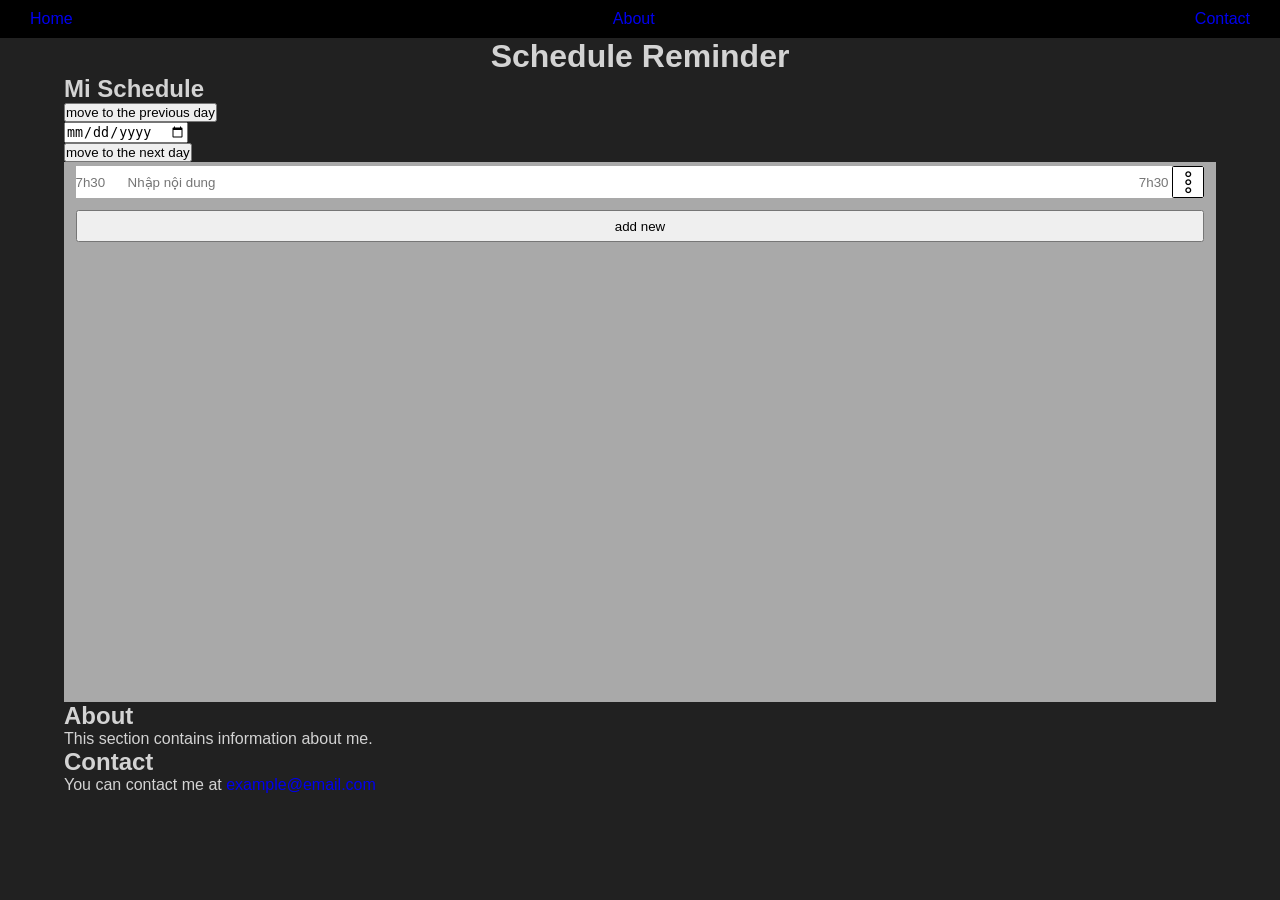
<file: index.html>
<!DOCTYPE html>
<html lang="en">

<head>
    <meta charset="UTF-8">
    <meta name="viewport" content="width=device-width, initial-scale=1.0">
    <title>LazyNotifier</title>
    <link rel="stylesheet" href="styles.css">
    <link rel="preconnect" href="https://fonts.googleapis.com">
    <link rel="preconnect" href="https://fonts.gstatic.com" crossorigin>
    <link href="https://fonts.googleapis.com/css2?family=Elms+Sans:ital,wght@0,100..900;1,100..900&display=swap" rel="stylesheet">
</head>

<body>
    <header>
        <nav id="top-nav-bar">
            <ul>
                <li><a href="#home">Home</a></li>
                <li><a href="#about">About</a></li>
                <li><a href="#contact">Contact</a></li>
            </ul>
        </nav>
        <h1>Schedule Reminder</h1>
    </header>

    <main>
        <section id="home">
            <h2>Mi Schedule</h2>
            <div>
                <button type="button">move to the previous day</button><br>
                <input type="date" name="date" required><br>
                <button type="button">move to the next day</button>
            </div>

            <div id="schedule-list">
                <div id="schedule-row-container">
                    <!-- html để trực quan cho tôi, phần nào generate bằng js đc thì tôi sẽ xóa sau khi dự án hoàn thành --> 
                    <div class="schedule-row">    
                        <input class="schedule-row__time" type="text" placeholder="7h30" onfocus="(this.type='time')(this.classList.add('schedule-row__time-onfocus'))" onblur="(this.type='text')(this.classList.remove('schedule-row__time-onfocus'))">                 
                        <input class="schedule-row__content" type="text" placeholder="Nhập nội dung">
                        <input class="schedule-row__date" type="text" placeholder="7h30" onfocus="(this.type='date')(this.classList.add('schedule-row__date-onfocus'))" onblur="(this.type='text')(this.classList.remove('schedule-row__date-onfocus'))">
                        <div class="schedule-row__menu">
                            <button class="schedule-row__menu-button" type="button">O<br>O<br>O</button>
                            <div class="schedule-row__menu-dropdown">
                                <div class="schedule-row__menu-dropdown-container">
                                    <div class="schedule-row__color">
                                        <button type="button" class="schedule-row__color-display">
                                        </button>
                                        <div class="schedule-row__color-dropdown">
                                            <button type="button" data-color="#FAFAFA">⬜ White</button>
                                            <button type="button" data-color="#ffff62">🟨 Yellow</button>
                                            <button type="button" data-color="#FF1744">🟥 Red</button>
                                        </div>
                                    </div>
                                    <button class="schedule-row__notify" type="button">O</button>
                                    <button class="schedule-row__delete" type="button">X</button>
                                </div>
                            </div>
                        </div>

                    </div>

                </div>
 
                <button id="add-schedule-row">add new</button>
            </div>
        </section>

        <section id="about">
            <h2>About</h2>
            <p>This section contains information about me.</p>
        </section>

        <section id="contact">
            <h2>Contact</h2>
            <p>You can contact me at <a href="mailto:example@email.com">example@email.com</a></p>
        </section>

    </main>
    <script src="script.js"></script>
</body>

</html>
</file>
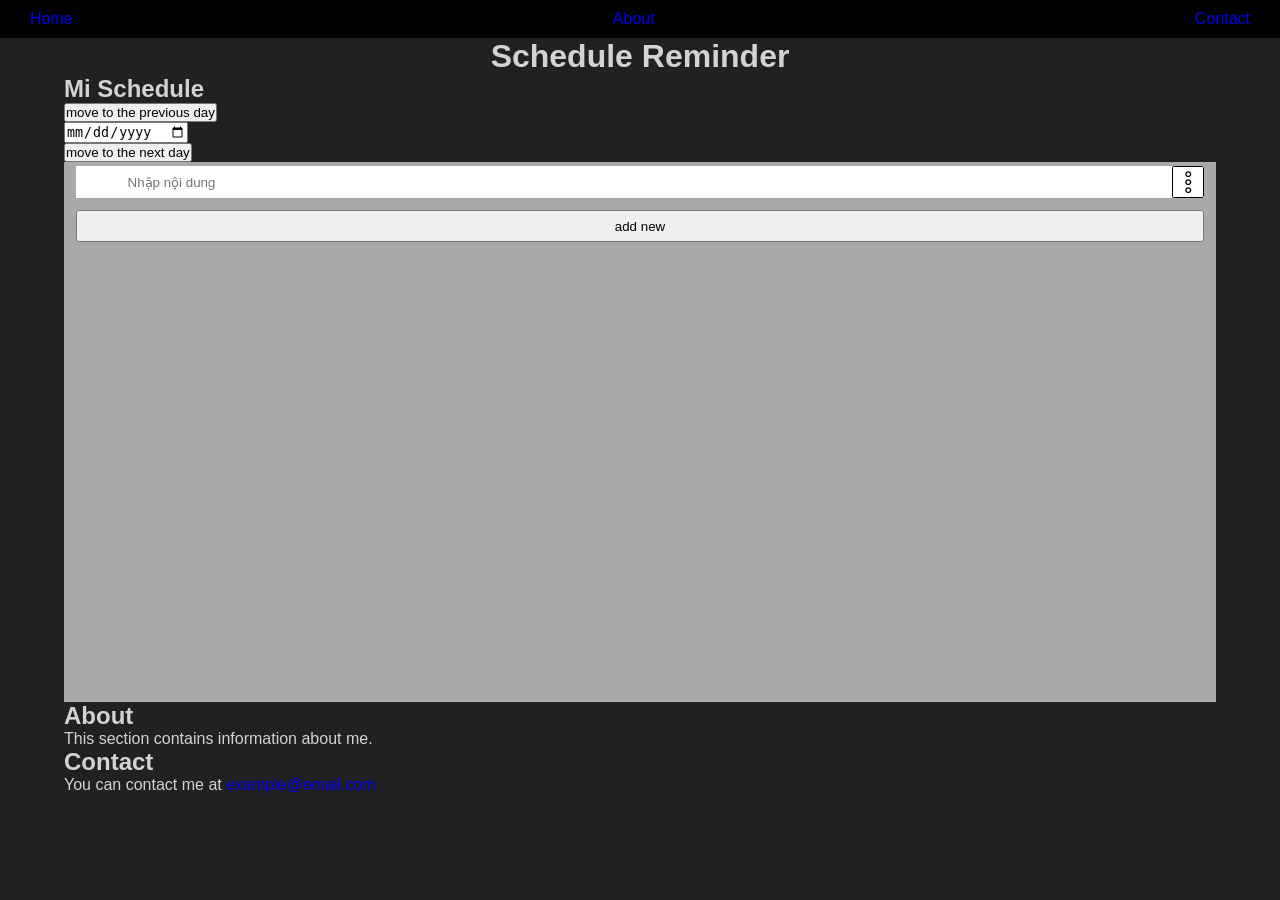
<file: Alpha1/index.html>
<!DOCTYPE html>
<html lang="en">

<head>
    <meta charset="UTF-8">
    <meta name="viewport" content="width=device-width, initial-scale=1.0">
    <title>LazyNotifier</title>
    <link rel="stylesheet" href="styles.css">
    <link rel="preconnect" href="https://fonts.googleapis.com">
    <link rel="preconnect" href="https://fonts.gstatic.com" crossorigin>
    <link href="https://fonts.googleapis.com/css2?family=Elms+Sans:ital,wght@0,100..900;1,100..900&display=swap" rel="stylesheet">
</head>

<body>
    <header>
        <nav id="top-nav-bar">
            <ul>
                <li><a href="#home">Home</a></li>
                <li><a href="#about">About</a></li>
                <li><a href="#contact">Contact</a></li>
            </ul>
        </nav>
        <h1>Schedule Reminder</h1>
    </header>

    <main>
        <section id="home">
            <h2>Mi Schedule</h2>
            <div>
                <button type="button">move to the previous day</button><br>
                <input type="date" name="date" required><br>
                <button type="button">move to the next day</button>
            </div>

            <div id="schedule-list">
                <div id="schedule-row-container">
                    <!-- html để trực quan cho tôi, phần nào generate bằng js đc thì tôi sẽ xóa sau khi dự án hoàn thành --> 
                    <div class="schedule-row">    
                        <input class="schedule-row__time" type="text">                 
                        <input class="schedule-row__content" type="text" placeholder="Nhập nội dung">
                        <input class="schedule-row__date" type="text">
                        <div class="schedule-row__menu">
                            <button class="schedule-row__menu-button" type="button">O<br>O<br>O</button>
                            <div class="schedule-row__menu-dropdown">
                                <div class="schedule-row__menu-dropdown-container">
                                    <div class="schedule-row__color">
                                        <button type="button" class="schedule-row__color-display">
                                        </button>
                                        <div class="schedule-row__color-dropdown">
                                            <button type="button" data-color="#FAFAFA">⬜ White</button>
                                            <button type="button" data-color="#ffff62">🟨 Yellow</button>
                                            <button type="button" data-color="#FF1744">🟥 Red</button>
                                        </div>
                                    </div>
                                    <button class="schedule-row__notify" type="button">O</button>
                                    <button class="schedule-row__delete" type="button">X</button>
                                </div>
                            </div>
                        </div>

                    </div>

                </div>
 
                <button id="add-schedule-row">add new</button>
            </div>
        </section>

        <section id="about">
            <h2>About</h2>
            <p>This section contains information about me.</p>
        </section>

        <section id="contact">
            <h2>Contact</h2>
            <p>You can contact me at <a href="mailto:example@email.com">example@email.com</a></p>
        </section>

    </main>
    <script type="module" src="index.js"></script>
</body>

</html>
</file>
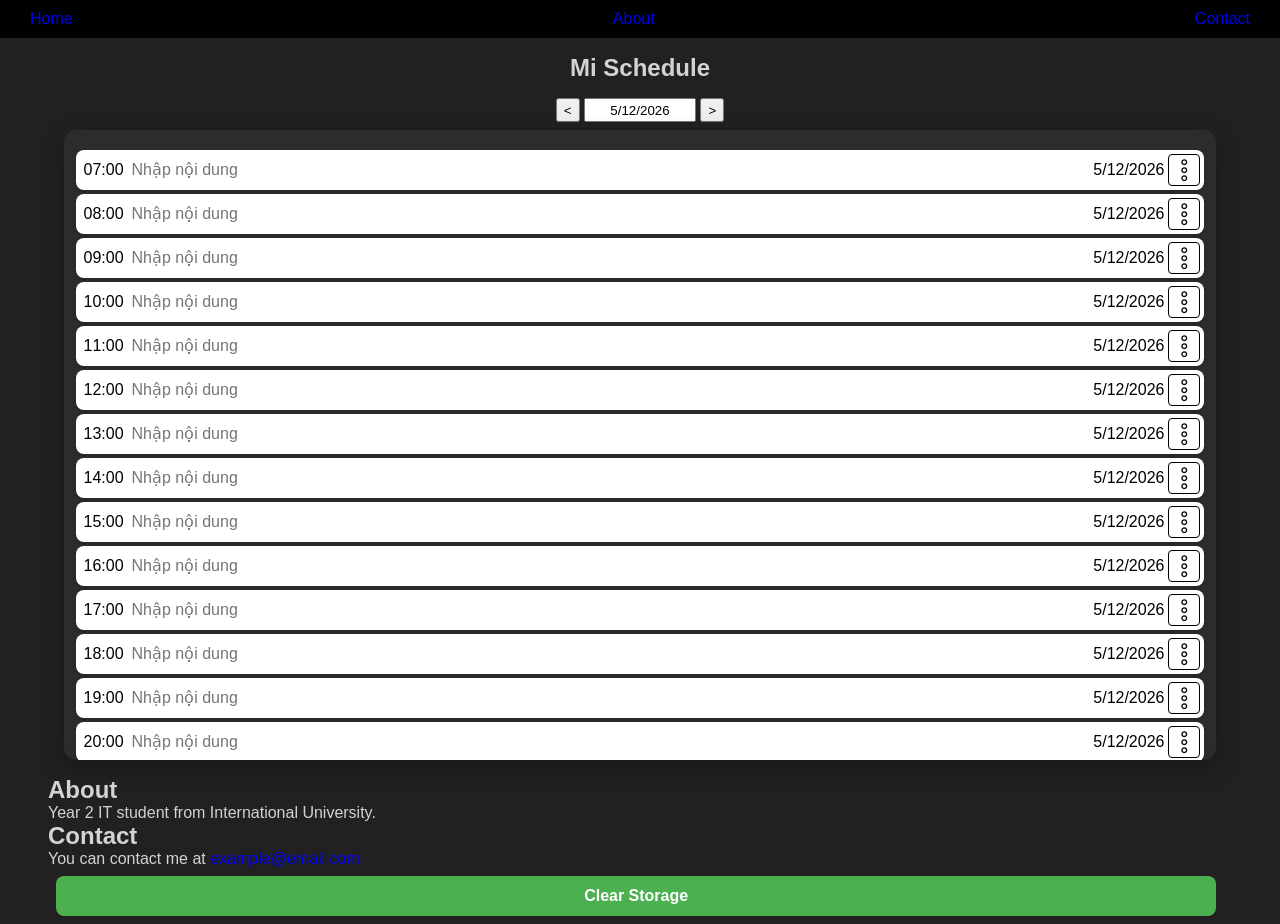
<file: Alpha2/index.html>
<!DOCTYPE html>
<html lang="en">

<head>
    <meta charset="UTF-8">
    <meta name="viewport" content="width=device-width, initial-scale=1.0">
    <title>LazyNotifier</title>
    <link rel="stylesheet" href="styles.css">
    <link rel="preconnect" href="https://fonts.googleapis.com">
    <link rel="preconnect" href="https://fonts.gstatic.com" crossorigin>
    <link href="https://fonts.googleapis.com/css2?family=Elms+Sans:ital,wght@0,100..900;1,100..900&display=swap" rel="stylesheet">
</head>

<body>
    <header>
        <nav id="top-nav-bar">
            <ul>
                <li><a href="#home">Home</a></li>
                <li><a href="#about">About</a></li>
                <li><a href="#contact">Contact</a></li>
            </ul>
        </nav>
    </header>

    <main>
        <section id="home">
            <h1>Mi Schedule</h1>
            <div id="list__head">
                <button type="button">&lt</button>
                <input id="list__date" type="text" name="date" required>
                <button type="button">&gt</button>
            </div>

            <div id="schedule__list">
                <div id="list__container">

                    <!-- html để trực quan cho tôi, phần nào generate bằng js đc thì tôi sẽ xóa sau khi dự án hoàn thành --> 

                </div>
 
                <button id="add-schedule-row">add new</button>
            </div>
        </section>

        <section id="about">
            <h2>About</h2>
            <p> Year 2 IT student from International University.</p>
        </section>

        <section id="contact">
            <h2>Contact</h2>
            <p>You can contact me at <a href="mailto: ITITIU25018@student.hcmiu.edu.vn">example@email.com</a></p>
        </section>
        <button id="clear-storage" onclick="localStorage.clear()">Clear Storage</button>

        <template id="schedule__row--template">
            <div class="schedule__row" data-id="">    
                <input class="row__time" name="row-time" type="text" value="07:00">                 
                <input class="row__content" name="row-content" type="text" placeholder="Nhập nội dung">
                <input class="row__date" name="row-date" type="text" placeholder="00-00-0000">
                <div class="row__menu">
                    <button class="menu__button" type="button">O<br>O<br>O</button>
                    <div class="menu__dropdown">
                        <div class="dropdown__container">
                            <div class="row__color">
                                <button type="button" class="color__button">
                                </button>
                                <div class="color__dropdown">
                                    <button class="color__taker" type="button" data-color="#FAFAFA">⬜ White</button>
                                    <button class="color__taker" type="button" data-color="#ffff62">🟨 Yellow</button>
                                    <button class="color__taker" type="button" data-color="#FF1744">🟥 Red</button>
                                </div>
                            </div>
                            <button class="row__notify" type="button" data-notify="true">
                                <svg class="icon-bell" viewBox="0 0 24 24">
                                    <path d="M12 22c1.1 0 2-.9 2-2h-4c0 1.1.89 2 2 2zm6-6v-5c0-3.07-1.64-5.64-4.5-6.32V4c0-.83-.67-1-1.5-1s-1.5.17-1.5 1v.68C7.63 5.36 6 7.92 6 11v5l-2 2v1h16v-1l-2-2z"/>
                                </svg>
                            </button>
                            <button class="row__delete" type="button">X</button>
                        </div>
                    </div>
                </div>
            </div>
        </template>
<!--
        <template id="normal-bell">
            <svg class="icon-bell" viewBox="0 0 24 24">
                <path d="M12 22c1.1 0 2-.9 2-2h-4c0 1.1.89 2 2 2zm6-6v-5c0-3.07-1.64-5.64-4.5-6.32V4c0-.83-.67-1-1.5-1s-1.5.17-1.5 1v.68C7.63 5.36 6 7.92 6 11v5l-2 2v1h16v-1l-2-2z"/>
            </svg>
        </template>
        <template id="slash-bell">
            <svg class="icon-bell" viewBox="0 0 24 24">
                <path d="M12 22c1.1 0 2-.9 2-2h-4c0 1.1.89 2 2 2zm6-11c0-3.07-1.63-5.64-4.5-6.32V4c0-.83-.67-1-1.5-1s-1.5.17-1.5 1v.68C9.72 5.3 8.64 6.42 8 7.84v.02l9.9 9.9M2.27 2.27L1 3.54l4.25 4.25C5.1 8.84 5 9.9 5 11v5l-2 2v1h13.73l4.25 4.25 1.27-1.27L2.27 2.27z"/>
            </svg>
        </template>
-->        
    </main>
    <script type="module" src="index.js"></script>
</body>

</html>
</file>
<file: styles.css>
:root {
    --bg-color: #212121;
    --bg-opposite-color: lightgray;
    --text-color: lightgray;
    --text-opposite-color: #212121;
    --row-height: 2rem;
    --gap-distance: 0.25rem;
}

*{
    padding: 0;
    margin: 0;
    box-sizing: border-box;
}

body {
    font-family: Arial, sans-serif;
    color: var(--text-color);
    background-color: var(--bg-color);
    display: flex;
    flex-direction: column;
    align-items: center;
    justify-content: center;

}

a{
    text-decoration: none;
}

button {
    cursor: pointer;
}
/* === Header === */

#top-nav-bar{
    background: black;
    position: fixed;
    top: 0;
    left: 0;
    right: 0;
    min-height: fit-content;
}

#top-nav-bar ul {
    list-style-type: none;
    display: flex;
    justify-content: space-between;
    align-items: center;
    padding: 10px 20px;
}

#top-nav-bar li {
    margin: 0 10px;
    display: flex;
    justify-content: center;
    align-items: center;
    text-align: center;
}

/* === Main === */

#schedule-list{
    width: 90vw;
    height: 60vh; 
    background-color: darkgrey;
    display: flex;
    flex-direction: column;
    align-items: center;
    overflow: auto;
}

#schedule-row-container{
    width: 98%;
}

.schedule-row{
    margin: var(--gap-distance) 0;
    background-color: white;
    min-height: fit-content;
    min-width: fit-content;
    display: flex;
    align-items: center;
    position: relative;
    gap: var(--gap-distance);
}

.schedule-row *{
    background-color: transparent;
    border: none;
    border-radius: 0.1rem;
    min-height: var(--row-height);
    min-width: var(--row-height);
}

.schedule-row button{
    background-color: white;
    border: 0.1rem solid black;
}

.schedule-row__color{
    background-color: white;
    border: 0.1rem solid black;
    position: relative;
}

.schedule-row__color-display{    
    position: absolute;
    background-color: white;
    border: 0.1rem solid black;
    top: 0.2rem;
    right: 0.2rem;
    bottom: 0.2rem;
    left: 0.2rem;
    min-height: 0;
    min-width: 0;
    overflow: hidden;
}

.schedule-row__color-dropdown{
    top: 100%;
    right: 0%;
    padding: var(--gap-distance);
    position: absolute;
    background: white;
    border: 1px solid gray;
    min-height: fit-content;
    min-width: fit-content;
    display: none;
    z-index: 2;
}

.schedule-row__color-dropdown--open{
    display: block;
}

.schedule-row__content{
    flex: 1;
}

.schedule-row__time{
    max-width: 3rem;
}

.schedule-row__time-onfocus{
    max-width: fit-content;
}

.schedule-row__date{
    text-align: right;
    max-width: 4.5rem;
}

.schedule-row__date-onfocus{
    max-width: fit-content;
}

.schedule-row__notify{
    
}

.schedule-row__delete{

}

.schedule-row__menu{
    min-height: fit-content;
    min-width: fit-content;
    position: relative;
}

.schedule-row__menu-button{
    font-family: "Elms Sans", sans-serif;
    font-optical-sizing: auto;
    font-style: normal;
    text-align: center;
    text-justify: center;
    font-size: 0.5rem;
    font-weight: 900;
    line-height: 0.5rem;
}

.schedule-row__menu-dropdown{
    top: calc(-1 * var(--gap-distance));
    right: 100%;
    padding: var(--gap-distance);
    position: absolute;
    background: white;
    border: 1px solid gray;
    min-height: fit-content;
    min-width: fit-content;
    display: none;
    z-index: 2;
}

.schedule-row__menu-dropdown--open{
    display: block;
}

.schedule-row__menu-dropdown-container{
    display: flex;
    flex-direction: row;
    gap: var(--gap-distance);
    min-height: fit-content;
    min-width: fit-content;
}

#add-schedule-row{
    min-height: var(--row-height);
    width: 98%;
    margin: 0.5rem;
}
</file>
<file: Alpha1/styles.css>
:root {
    --bg-color: #212121;
    --bg-opposite-color: lightgray;
    --text-color: lightgray;
    --text-opposite-color: #212121;
    --row-height: 2rem;
    --gap-distance: 0.25rem;
}

*{
    padding: 0;
    margin: 0;
    box-sizing: border-box;
}

body {
    font-family: Arial, sans-serif;
    color: var(--text-color);
    background-color: var(--bg-color);
    display: flex;
    flex-direction: column;
    align-items: center;
    justify-content: center;

}

a{
    text-decoration: none;
}

button {
    cursor: pointer;
}
/* === Header === */

#top-nav-bar{
    background: black;
    position: fixed;
    top: 0;
    left: 0;
    right: 0;
    min-height: fit-content;
}

#top-nav-bar ul {
    list-style-type: none;
    display: flex;
    justify-content: space-between;
    align-items: center;
    padding: 10px 20px;
}

#top-nav-bar li {
    margin: 0 10px;
    display: flex;
    justify-content: center;
    align-items: center;
    text-align: center;
}

/* === Main === */

#schedule-list{
    width: 90vw;
    height: 60vh; 
    background-color: darkgrey;
    display: flex;
    flex-direction: column;
    align-items: center;
    overflow: auto;
}

#schedule-row-container{
    width: 98%;
}

.schedule-row{
    margin: var(--gap-distance) 0;
    background-color: white;
    min-height: fit-content;
    min-width: fit-content;
    display: flex;
    align-items: center;
    position: relative;
    gap: var(--gap-distance);
}

.schedule-row *{
    background-color: transparent;
    border: none;
    border-radius: 0.1rem;
    min-height: var(--row-height);
    min-width: var(--row-height);
}

.schedule-row button{
    background-color: white;
    border: 0.1rem solid black;
}

.schedule-row__color{
    background-color: white;
    border: 0.1rem solid black;
    position: relative;
}

.schedule-row__color-display{    
    position: absolute;
    background-color: white;
    border: 0.1rem solid black;
    top: 0.2rem;
    right: 0.2rem;
    bottom: 0.2rem;
    left: 0.2rem;
    min-height: 0;
    min-width: 0;
    overflow: hidden;
}

.schedule-row__color-dropdown{
    top: 100%;
    right: 0%;
    padding: var(--gap-distance);
    position: absolute;
    background: white;
    border: 1px solid gray;
    min-height: fit-content;
    min-width: fit-content;
    display: none;
    z-index: 2;
}

.schedule-row__color-dropdown--open{
    display: block;
}

.schedule-row__content{
    flex: 1;
}

.schedule-row__time{
    max-width: 3rem;
}

.schedule-row__time-onfocus{
    max-width: fit-content;
}

.schedule-row__date{
    text-align: right;
    max-width: 4.5rem;
}

.schedule-row__date-onfocus{
    max-width: fit-content;
}

.schedule-row__notify{
    
}

.schedule-row__delete{

}

.schedule-row__menu{
    min-height: fit-content;
    min-width: fit-content;
    position: relative;
}

.schedule-row__menu-button{
    font-family: "Elms Sans", sans-serif;
    font-optical-sizing: auto;
    font-style: normal;
    text-align: center;
    text-justify: center;
    font-size: 0.5rem;
    font-weight: 900;
    line-height: 0.5rem;
}

.schedule-row__menu-dropdown{
    top: calc(-1 * var(--gap-distance));
    right: 100%;
    padding: var(--gap-distance);
    position: absolute;
    background: white;
    border: 1px solid gray;
    min-height: fit-content;
    min-width: fit-content;
    display: none;
    z-index: 2;
}

.schedule-row__menu-dropdown--open{
    display: block;
}

.schedule-row__menu-dropdown-container{
    display: flex;
    flex-direction: row;
    gap: var(--gap-distance);
    min-height: fit-content;
    min-width: fit-content;
}

#add-schedule-row{
    min-height: var(--row-height);
    width: 98%;
    margin: 0.5rem;
}

@media (max-width: 500px) {
    #schedule-list {
        width: 100vw;       /* full width trên mobile */
    }

}
</file>
<file: Alpha2/styles.css>
:root {
    --bg-color: #212121;
    --bg-opposite-color: lightgray;
    --text-color: lightgray;
    --text-opposite-color: #212121;
    --row-height: 2rem;
    --gap-distance: 0.25rem;
}

*{
    padding: 0;
    margin: 0;
    box-sizing: border-box;
}

body {
    font-family: Arial, sans-serif;
    color: var(--text-color);
    background-color: var(--bg-color);
    display: flex;
    flex-direction: column;
    align-items: center;
    justify-content: center;

}

a{
    text-decoration: none;
}

button {
    cursor: pointer;
}
/* === Header === */

#top-nav-bar{
    background: black;
    position: fixed;
    top: 0;
    left: 0;
    right: 0;
    min-height: fit-content;
}

#top-nav-bar ul {
    list-style-type: none;
    display: flex;
    justify-content: space-between;
    align-items: center;
    padding: 10px 20px;
}

#top-nav-bar li {
    margin: 0 10px;
    display: flex;
    justify-content: center;
    align-items: center;
    text-align: center;
}

/* === Main === */

#home{
    display: flex;
    flex-direction: column;
    align-items: center;    
    margin: 1rem;
}

#list__head{
    margin-top: 1rem;
    margin-bottom: 0.5rem;
}

#list__head *{
    height: 1.5rem;
    text-align: center;
}

#list__head input{
    width: 7rem;
    text-align: center;
}

#list__head button{
    width: 1.5rem;
}

#schedule__list{
    width: 90vw;
    height: 70vh; 
    background-color: #2c2c2c;
    display: flex;
    flex-direction: column;
    align-items: center;
    overflow: auto;
    border-radius: 12px;
    box-shadow: 0 8px 24px rgba(0,0,0,0.3);
    padding-top: 1rem;
}

#list__container{
    width: 98%;
}

.schedule__row{
    margin: var(--gap-distance) 0;
    background-color: white;
    min-height: fit-content;
    min-width: fit-content;
    display: flex;
    flex-wrap: wrap;
    align-items: center;
    position: relative;
    gap: var(--gap-distance);
    border-radius: 8px;
    padding: 0.25rem;
    box-shadow: 0 2px 4px rgba(0,0,0,0.1);
    transition: transform 0.2s;
}

.schedule__row:hover {
    transform: translateY(-1px);
}

.schedule__row *{
    background-color: transparent;
    border: none;
    border-radius: 4px;
    min-height: var(--row-height);
    min-width: var(--row-height);
    font-size: 1rem;
}

.schedule__row button{
    background-color: white;
    border: 0.1rem solid black;
}

.row__time{
    max-width: 3rem;
    text-align: center;
}

.row__time--onfocus{
    max-width: fit-content;
    text-align: right;
}

.row__content{
    flex: 1;
}

.row__date{
    text-align: right;
    max-width: 4.5rem;
}

.row__date--onfocus{
    max-width: 6rem;
}

.row__color{
    background-color: white;
    border: 0.1rem solid black;
    position: relative;
}

.color__button{    
    position: absolute;
    border: 0.1rem solid black;
    top: 0.2rem;
    right: 0.2rem;
    bottom: 0.2rem;
    left: 0.2rem;
    min-height: 0;
    min-width: 0;
    overflow: hidden;
}

.color__dropdown{
    top: 100%;
    right: 0%;
    padding: var(--gap-distance);
    position: absolute;
    background: white;
    border: 1px solid gray;
    min-height: fit-content;
    min-width: fit-content;
    display: none;
    z-index: 2;
}

.color__dropdown--open{
    display: block;
}

.row__notify{
    display: flex;
    align-items: center;
    justify-content: center;
}

.row__delete{
    display: flex;
    align-items: center;
    justify-content: center;
}
/* Tùy chỉnh kích thước và màu sắc siêu dễ dàng bằng CSS */
.icon-bell {
  width: 1.5rem;
  height: 1.5rem;
  min-width: 0;  /* Ghi đè luật min-width 2rem của .schedule__row * */
  min-height: 0; /* Ghi đè luật min-height 2rem của .schedule__row * */
  fill: #333333; /* Thay đổi màu chuông tại đây */
  transition: fill 0.3s ease;
  pointer-events: none; /* Fix lỗi click mất menu */
}

.row__notify:hover .icon-bell {
  fill: #ff9800; /* Đổi màu cam khi di chuột vào button */
}

.row__menu{
    min-height: fit-content;
    min-width: fit-content;
    position: relative;
}

.menu__button{
    font-family: "Elms Sans", sans-serif;
    font-optical-sizing: auto;
    font-style: normal;
    text-align: center;
    text-justify: center;
    font-size: 0.5rem;
    font-weight: 900;
    line-height: 0.5rem;
    background-color: transparent !important;
}

.menu__dropdown{
    top: calc(-1 * var(--gap-distance));
    right: 100%;
    padding: var(--gap-distance);
    position: absolute;
    background: white;
    border: 1px solid gray;
    min-height: fit-content;
    min-width: fit-content;
    display: none;
    z-index: 2;
}

.menu__dropdown--open{
    display: block;
}

.dropdown__container{
    display: flex;
    flex-direction: row;
    gap: var(--gap-distance);
    min-height: fit-content;
    min-width: fit-content;
}

#add-schedule-row{
    min-height: 2.5rem;
    width: 98%;
    margin: 0.5rem;
    border-radius: 8px;
    background-color: #4CAF50;
    color: white;
    font-weight: bold;
    font-size: 1rem;
    transition: background-color 0.2s;
    border: none;
}

#add-schedule-row:hover{
    background-color: #45a049;
}

#clear-storage{
    min-height: 2.5rem;
    width: 98%;
    margin: 0.5rem;
    border-radius: 8px;
    background-color: #4CAF50;
    color: white;
    font-weight: bold;
    font-size: 1rem;
    transition: background-color 0.2s;
    border: none;
}

@media (max-width: 500px) {
    #schedule__list {
        width: 100vw;       /* full width trên mobile */
    }

}
</file>
